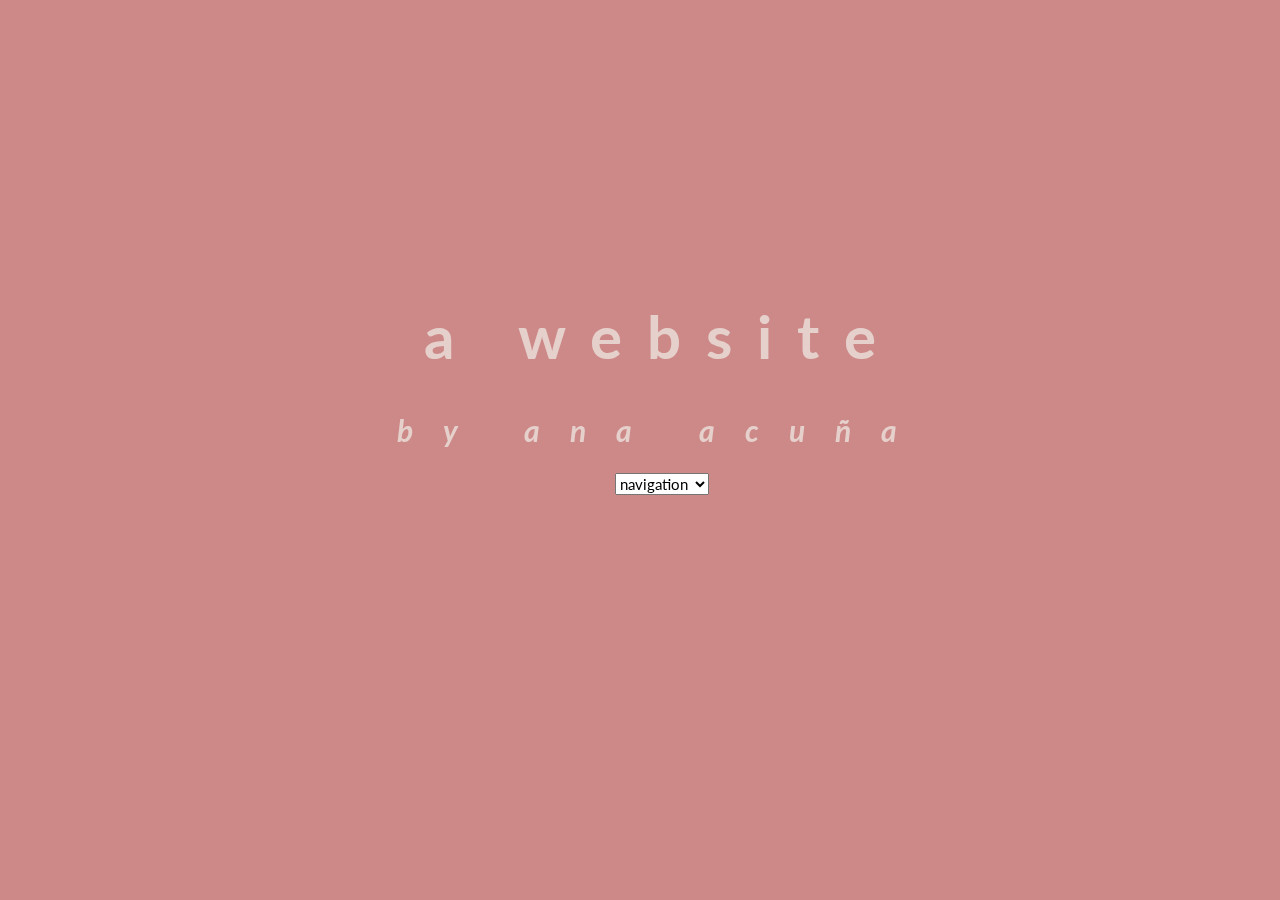
<file: index.html>
<!DOCTYPE html>
<html>
	<head>
		<title>Ana Acuña</title>
		<link rel="stylesheet" type="text/css" href="main.css">
		<link href='https://fonts.googleapis.com/css?family=Lato:100italic' rel='stylesheet' type='text/css'>
		<link href='https://fonts.googleapis.com/css?family=Lato:100' rel='stylesheet' type='text/css'>
		<link rel="shortcut icon" href="portrait.png">
     </head>

	 <body>
	 	<div class="main_page" align="center">
	 		<h1 align="center">a website</h1>
	 		<h2 align="center">by ana acuña</h2>
	 		<select align="center" onchange="location = this.value;">
  				<option value="/">navigation</option>
  				<option value="aboutme.html">about me</option>
  				<option value="resume">resume</option>
  				<option value="contactMe">contact me</option>
			</select>
		</div>



	 </body>
</html>
</file>
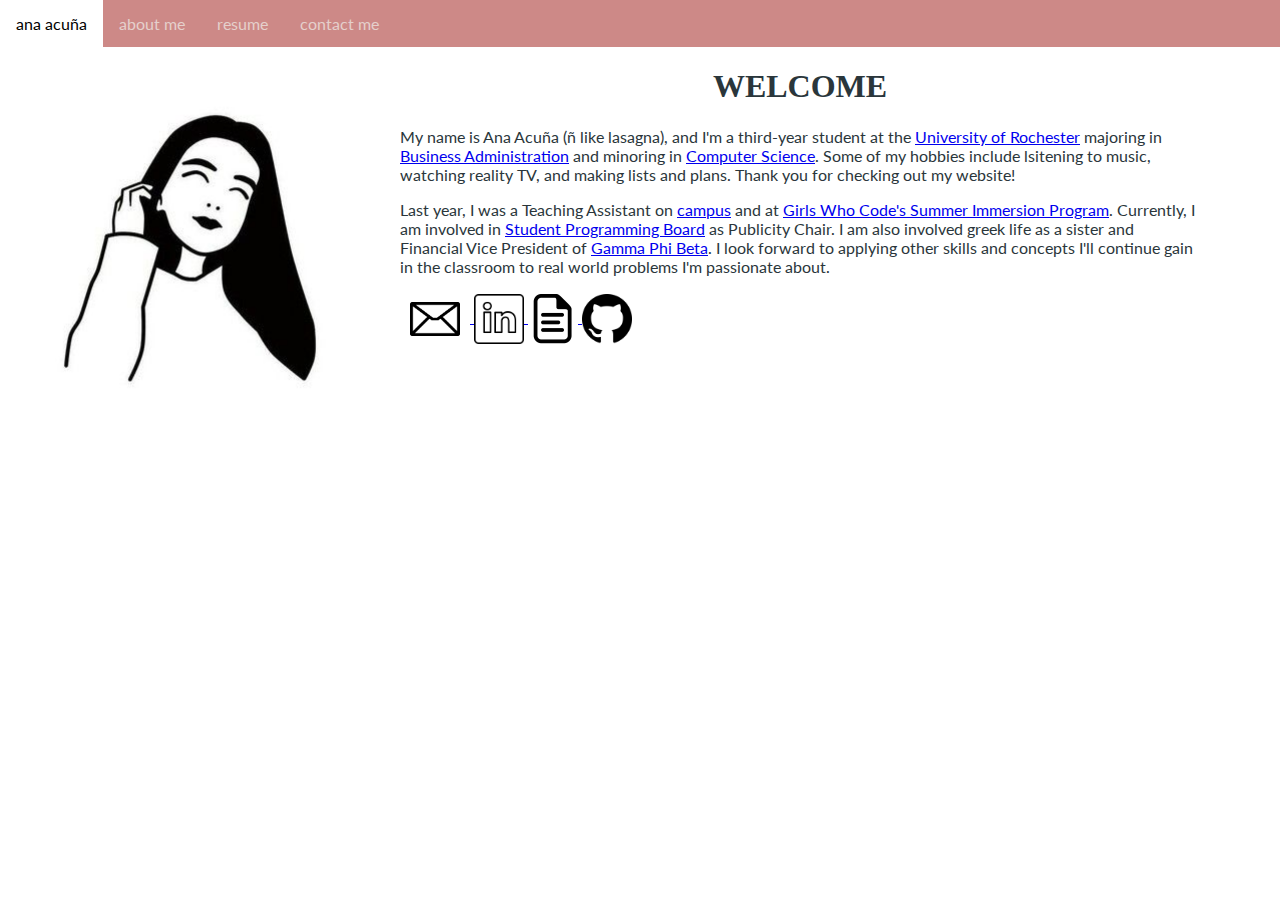
<file: aboutme.html>
<!DOCTYPE html>
<html>
	<head>
		<title>Ana Acuña</title>
		<link rel="stylesheet" type="text/css" href="myStyle.css">
		<link href='https://fonts.googleapis.com/css?family=Lato:100italic' rel='stylesheet' type='text/css'>
		<link href='https://fonts.googleapis.com/css?family=Lato:100' rel='stylesheet' type='text/css'>
		<link rel="shortcut icon" href="portrait.png">
     </head>
	 <body>

		 <!-- Navigation Bar -->
		<div id = "myHeader">
			<ul>
		 		<li><a class="header navbar-brand" href="index.html">ana acuña</a></li>
  				<li><a href="">about me</a></li>
        		<li><a href="resume.html">resume</a></li>
        		<li><a href="contact.html">contact me</a></li>
	    	</ul>

		</div>

	     <!-- Welcome slide -->
	     <div class="main">
	     	<!--img src = "portrait.png" style="width:400px"-->

	     	<div class="container">
	     		<img src = "portrait.png" style="width:400px" align="left">
	     		<h1 class="handwriting" align="center"> WELCOME </h1>
	     		<p> My name is Ana Acuña (ñ like lasagna), and I'm a third-year student at the <a href=https://www.rochester.edu>University of Rochester</a> majoring in <a href=https://www.rochester.edu/college/bsb/>Business Administration</a> and minoring in <a href=https://www.cs.rochester.edu>Computer Science</a>. Some of my hobbies include lsitening to music, watching reality TV, and making lists and plans. Thank you for checking out my website!

	     		<br> <p></p>

	     		<p>

	     		Last year, I was a Teaching Assistant on <a href=https://www.rochester.edu/college/cetl/undergraduate/workshops.html>campus</a> and at <a href=https://girlswhocode.com/summer-immersion-programs>Girls Who Code's Summer Immersion Program</a>. Currently, I am involved in <a href=https://www.facebook.com/UofRSPB>Student Programming Board</a> as Publicity Chair. I am also involved greek life as a sister and Financial Vice President of <a href=http://rochestergammaphi.weebly.com>Gamma Phi Beta</a>. I look forward to applying other skills and concepts I'll continue gain in the classroom to real world problems I'm passionate about.

	     		</p>

	     		<!-- Contact links -->
	     		<p>
	     			<!--email-->
	     			<a href="mailto:aacuna@u.rochester.edu">
	     				<img src="email.png" style = "width:50px;padding: 10px" align="center">
	     			</a>
	     			<!--linked in-->
	     			<a href=https://www.linkedin.com/in/ana-acu%C3%B1a-763a97121/>
	     				<img src="linkedin.png" style = "width:50px" align="center">
	     			</a>
	     			<!--resume-->
	     			<a href="resume.pdf">
	     				<img src="document.png" style = "width:50px" align="center">
	     			</a>
	     			<a href="https://github.com/anasofacuna">
	     				<img src="github.png" style = "width:50px" align="center">
	     			</a>

	     		</p>

	     	</div>

	     	<iframe src="https://open.spotify.com/embed/user/nellietp/playlist/0h6bqlQotokC55j8fxvSID" width="300" height="380" frameborder="0" allowtransparency="true" allow="encrypted-media"></iframe>
	     </div>

	     <script>
			window.onscroll = function() {myFunction()};

			var header = document.getElementById("myHeader");
			var sticky = header.offsetTop;

			function myFunction() {
  				if (window.pageYOffset > sticky) {
  					header.classList.add("sticky");
  				} else {
  			   		header.classList.remove("sticky");
  				}
			}
		</script>







	 </body>
</html>
</file>
<file: main.css>
body{
	margin:0;
	padding: 0;
	background-color: #CD8987;
	color: #E5D0CC;
	font-family: Lato, sans-serif;
	font-weight: 300;
}

.main_page {
    height: 200px;
    width: 700px;

    position: fixed;
    top: 40%;
    left: 40%;
    margin-top: -100px;
    margin-left: -200px;
}

h1{
	letter-spacing: 25px;
	font-size: 60px;
}

h2{
	letter-spacing: 30px;
	font-size: 30px;
	font-style: italic;

}

select{
	font-family: Lato, sans-serif;
	font-size: 15px;
}
</file>
<file: myStyle.css>
body{
	margin:0;
	padding: 0;
	color:#2a363b;
}

ul {
    list-style-type: none;
    margin: 0;
    padding: 0;
    overflow: hidden;
    background-color: #CD8987;
}

li {
    float: left;
    font-family: Lato, sans-serif;
}

li a {
    display: block;
    color: #E5D0CC;
    text-align: center;
    padding: 14px 16px;
    text-decoration: none;
}

li a:hover {
    background-color: white;
    color:black;
}

.sticky {
  position: fixed;
  top: 0;
  width: 100%;
}

.sticky + .content {
  padding-top: 60px;
}

h1{
	font-family: "Bookman Old Style";
}

p { 
	font-family: Lato, sans-serif;

}

.main{
	width:1200px;
	align-items: center;
}
</file>
